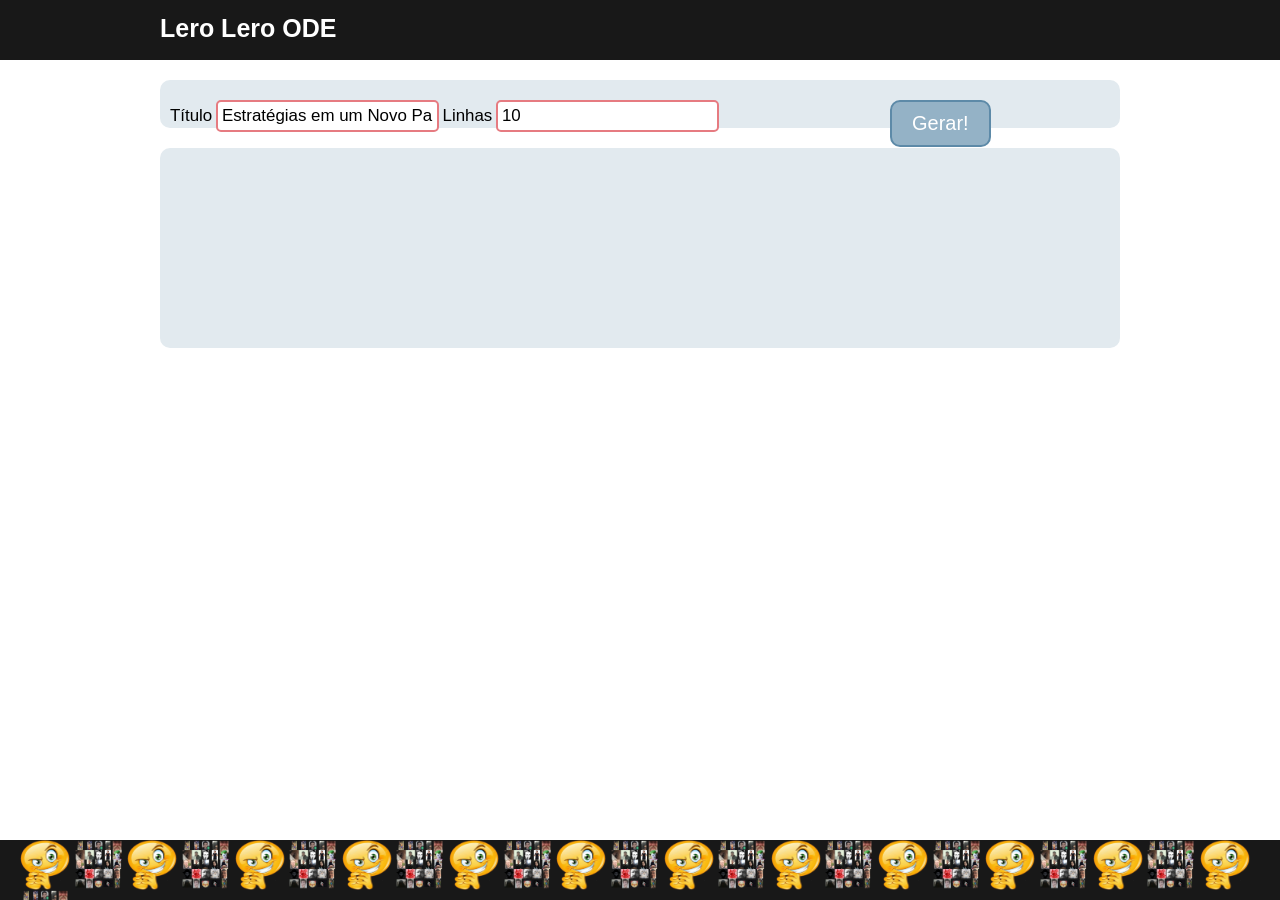
<file: index.html>
<!DOCTYPE html>
<html lang="en">
<head>
<meta charset="utf-8" />
<title>Lero lero ODE</title>
<link rel="stylesheet" href="css/reset.css" />
<link rel="stylesheet" href="css/text.css" />
<link rel="stylesheet" href="css/grid.css" />
<link rel="stylesheet" href="css/style.css" />
</head>
<body>
    <header class="page_header">
        <div class="container">
            <div class="grid_8 page_header-title">
                <h1>Lero Lero ODE</h1>
            </div>
            <nav>

            </nav>
        </div>
    </header>

    <section class="content_generator">
        <div class="container">

            <form class="lero-generator" name="lero" action="#" method="post"  onsubmit="event.preventDefault();">
                <div class="grid-12">
                    <label for="titulo">Título</label>
                    <input type="text" name="titulo" value="Estratégias em um Novo Paradigma Globalizado">

                    <label for="linhas">Linhas</label>
                    <input type="text" name="linhas" value="10">
                </div>
                <div class="grid-4">
                    <button type="submit" id="lero-generator-gerar" class="btn btn-primary">Gerar!</button>
                </div>

            </form>

            <div class="lero-generator-output">

            </div>




        </div>
        <!-- end .container_16 -->
    </section>

    <footer class="page_footer">
        <div>
            <img src="./img/ode.png" alt="ode">
            <img src="./img/grid.png" alt="grid">
            <img src="./img/ode.png" alt="ode">
            <img src="./img/grid.png" alt="grid">
            <img src="./img/ode.png" alt="ode">
            <img src="./img/grid.png" alt="grid">
            <img src="./img/ode.png" alt="ode">
            <img src="./img/grid.png" alt="grid">
            <img src="./img/ode.png" alt="ode">
            <img src="./img/grid.png" alt="grid">
            <img src="./img/ode.png" alt="ode">
            <img src="./img/grid.png" alt="grid">
            <img src="./img/ode.png" alt="ode">
            <img src="./img/grid.png" alt="grid">
            <img src="./img/ode.png" alt="ode">
            <img src="./img/grid.png" alt="grid">
            <img src="./img/ode.png" alt="ode">
            <img src="./img/grid.png" alt="grid">
            <img src="./img/ode.png" alt="ode">
            <img src="./img/grid.png" alt="grid">
            <img src="./img/ode.png" alt="ode">
            <img src="./img/grid.png" alt="grid">
            <img src="./img/ode.png" alt="ode">
            <img src="./img/grid.png" alt="grid">
        </div>
    </footer>
    <script src="js/main.js" charset="utf-8"></script>
    <script src="js/generator.js" charset="utf-8"></script>
</body>
</html>
</file>
<file: css/text.css>
/*
  960 Grid System ~ Text CSS.
  Learn more ~ http://960.gs/

  Licensed under GPL and MIT.
*/

/* `Basic HTML
----------------------------------------------------------------------------------------------------*/

body {
  font: 13px/1.5 "Helvetica Neue", Arial, "Liberation Sans", FreeSans, sans-serif;
}

pre,
code {
  font-family: "DejaVu Sans Mono", Menlo, Consolas, monospace;
}

hr {
  border: 0 solid #ccc;
  border-top-width: 1px;
  clear: both;
  height: 0;
}

/* `Headings
----------------------------------------------------------------------------------------------------*/

h1 {
  font-size: 25px;
}

h2 {
  font-size: 23px;
}

h3 {
  font-size: 21px;
}

h4 {
  font-size: 19px;
}

h5 {
  font-size: 17px;
}

h6 {
  font-size: 15px;
}

/* `Spacing
----------------------------------------------------------------------------------------------------*/

ol {
  list-style: decimal;
}

ul {
  list-style: disc;
}

li {
  margin-left: 30px;
}

p,
dl,
hr,
h1,
h2,
h3,
h4,
h5,
h6,
ol,
ul,
pre,
table,
address,
fieldset,
figure {
  margin-bottom: 20px;
}
</file>
<file: css/grid.css>
*, *:before, *:after {
  -webkit-box-sizing: border-box;
  -moz-box-sizing: border-box;
  box-sizing: border-box;
}

.container {
	width: 960px;
	margin: 0 auto;
	padding: 0px;
	position: relative;
}

.container:after, .container:before {
	content: " ";
	display: table;
}

.container:after {
	clear: both;
}

.grid-1, .grid-2, .grid-3, .grid-4, .grid-5, .grid-6, .grid-7, .grid-8, .grid-9, .grid-10, .grid-11, .grid-12, .grid-13, .grid-14, .grid-15, .grid-16, .grid-1-3 {
	float: left;
	margin-left: 10px;
	margin-right: 10px;
}

.grid-1 	{width: 40px;}
.grid-2 	{width: 100px;}
.grid-3 	{width: 160px;}
.grid-4 	{width: 220px;}
.grid-5 	{width: 280px;}
.grid-6 	{width: 340px;}
.grid-7 	{width: 400px;}
.grid-8 	{width: 460px;}
.grid-9 	{width: 520px;}
.grid-10 	{width: 580px;}
.grid-11 	{width: 640px;}
.grid-12 	{width: 700px;}
.grid-13 	{width: 760px;}
.grid-14 	{width: 820px;}
.grid-15 	{width: 880px;}
.grid-16 	{width: 940px;}
.grid-1-3	{width: 300px;}


/*768px tablet*/

@media only screen and (min-width:768px) and (max-width:959px) {


  .container {
  	width: 768px;
  }

  .grid-1 	{width: 28px;}
  .grid-2 	{width: 76px;}
  .grid-3 	{width: 124px;}
  .grid-4 	{width: 172px;}
  .grid-5 	{width: 220px;}
  .grid-6 	{width: 268px;}
  .grid-7 	{width: 316px;}
  .grid-8 	{width: 364px;}
  .grid-9 	{width: 412px;}
  .grid-10 	{width: 460px;}
  .grid-11 	{width: 508px;}
  .grid-12 	{width: 556px;}
  .grid-13 	{width: 604px;}
  .grid-14 	{width: 652px;}
  .grid-15 	{width: 700px;}
  .grid-16 	{width: 748px;}
  .grid-1-3	{width: 236px;}

}


/*767px mobile */

@media only screen and (max-width: 767px) and (max-width: 767px) {

  .container {
  	width: 300px;
  }

  .grid-1, .grid-2, .grid-3, .grid-4, .grid-5, .grid-6, .grid-7, .grid-8, .grid-9, .grid-10, .grid-11, .grid-12, .grid-13, .grid-14, .grid-15, .grid-16, .grid-1-3 {
  	width: 300px;
    margin: 0 0 20px 0;
    float: none;
  }

}
</file>
<file: css/style.css>
/*
Colors:

#E67B81
#81C9E2

#d6e2e9

#8C8C97
#94B2C6
#D2DDE2

*/

.btn {
  -webkit-border-radius: 10;
  -moz-border-radius: 10;
  border-radius: 10px;
  font-family: Arial;
  color: #ffffff;
  font-size: 20px;
  background: #94b2c6;
  padding: 10px 20px 10px 20px;
  border: solid #5d8aa8 2px;
  text-decoration: none;
}

.btn:hover {
  background: #496f89;
  text-decoration: none;
}

.btn-primary {
    color: #ffffff;
    background: #94b2c6;
    border: solid #5d8aa8 2px;
}

.btn-primary:hover {
  background: #496f89;
}


.page_header {
    height: 60px;
    background-color: #181818;
}

.page_header-title {
    padding-top: 10px;
    color: #FFF;
}

.page_footer {
    position:fixed;
    padding: 0 20px;
    left:0px;
    bottom:0px;
    height:60px;
    width:100%;
    background-color: #181818;
}

.page_footer img{
    width: 50px;
    height: 50px;
}

.content_generator {
    margin-bottom: 60px;
}

.lero-generator {
    background: #e2eaef;
    padding: 20px 0;
    margin: 20px 0;
    border-radius: 10px;
    height: 48px;
}

.lero-generator label,
.lero-generator input {
    display: inline-block;
}
.lero-generator label {
    /*padding: 4px 0 0;*/
    font-size: 1.3em;
}
.lero-generator input[type=text]{
    padding: 4px;
    border: 2px solid #E67B81;
    border-radius: 5px;
    font-size: 1.3em;
}

.lero-generator-output {
    padding: 40px;
    color: #000;
    font-size: 1.1em;
    line-height: 1.6em;
    background: #e2eaef;
    border-radius: 10px;
    min-height: 200px;
}
</file>
